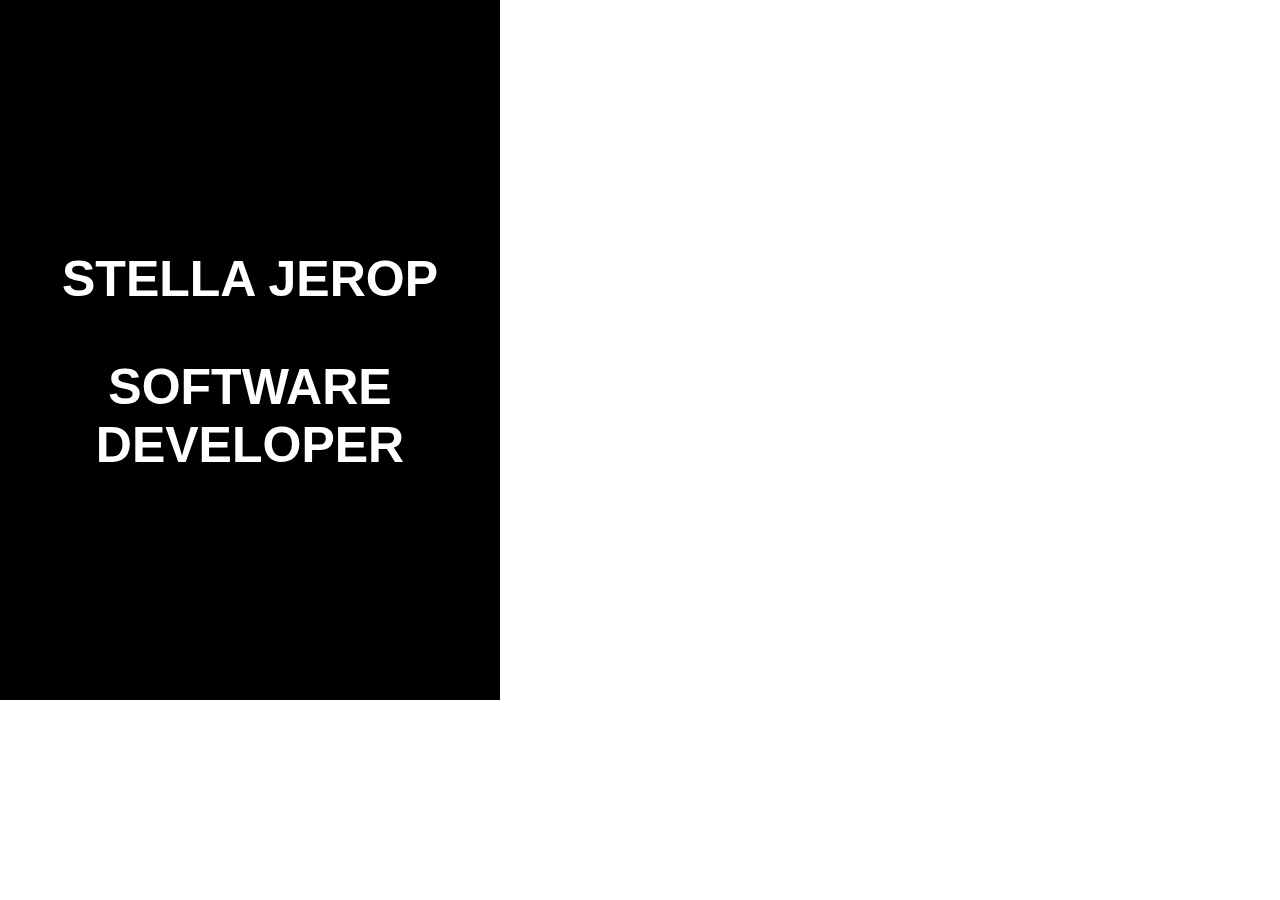
<file: index.html>
<!DOCTYPE html>
<html>
<title>Home page</title>
<link rel="stylesheet" type="text/css" href="css/main.css">
<script src="https://fonts.google.com/specimen/Work+Sans"></script>

<body>

<header>
  <nav>
    <div class="nav">
      <ul>
        <li><a href="index.html" class="active">Home</a></li>
        <li><a href="about.html">About</a></li>
        <li><a href="skills.html">Skills</a></li>
        <li><a href="Projects.html">Projects</a></li>
        <li><a href="contacts.html">Contact</a></li>
      </ul>
    </div>
  </nav>
</header>


 <section>
    <div class="main-container top-part">
     
       <h3 class="title"style="font-size: 50px">
         STELLA
        <a class ="title">JEROP</a>
        </h3>
         <h3 class="title"style="font-size:50px;
         <a class="title">SOFTWARE DEVELOPER</a>
         </h3>
       
    </div>
</section>
</body>
</html>
</file>
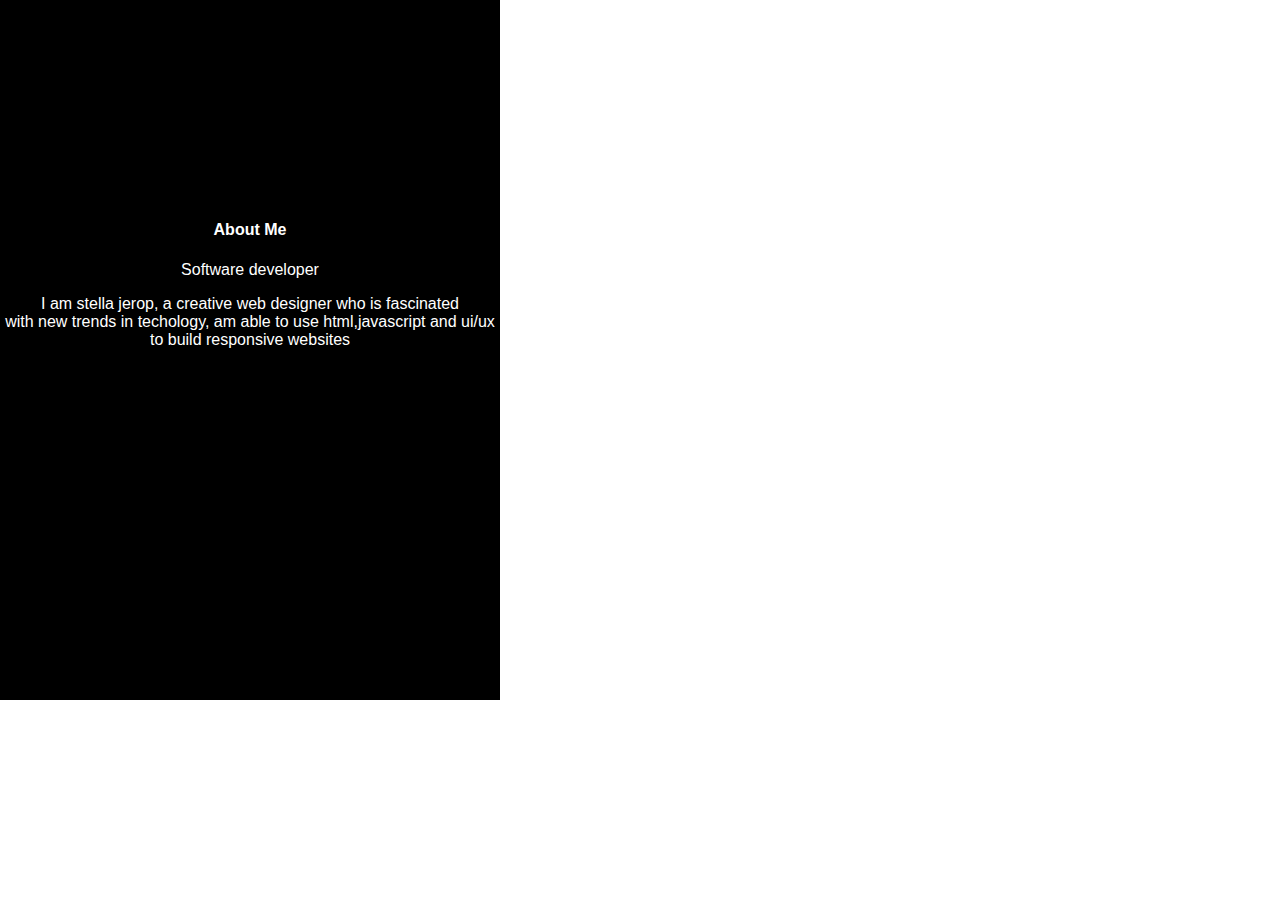
<file: about.html>
<!DOCTYPE html>
<html>
<title>About</title>
<link rel="stylesheet" type="text/css" href="css/main.css">
<script src="https://fonts.google.com/specimen/Work+Sans"></script>

<body>

<header>
  <nav>
    <div class="nav">
      <ul>
        <li><a href="index.html">Home</a></li>
        <li><a href="about.html" class="active">About</a></li>
        <li><a href="skills.html">Skills</a></li>
        <li><a href="Projects.html">Projects</a></li>
        <li><a href="contacts.html">Contact</a></li>
      </ul>
    </div>
  </nav>
</header>


 <section>
    <div class="cont">
        <h4>About Me</h4>
        <p class="title">Software developer</p>
        <p>I am stella jerop, a creative web designer who is fascinated<br> with new trends in techology, am able to use html,javascript and ui/ux <br>to build responsive websites</p>
      </div>
    </div>
</div>
    </div>
 

</section>

     
   
      </section>
     </body>
    </html>
</file>
<file: css/main.css>
html{
   scroll-behavior: smooth;
       
}

body {
   background:
 background-size: cover;
   padding: 0px;
   margin:0px;
   text-decoration: none;
   border-bottom: none;
}

.main-container{
  font-family:'',sans-serif;
  min-height: 490px;
  text-align: center;
  color:white;
  padding-top: 200px;
  background: url(https://slack-imgs.com/?c=1&o1=ro&url=https%3A%2F%2Fimages.pexels.com%2Fphotos%2F3759099%2Fpexels-photo-3759099.jpeg%3Fauto%3Dcompress%26cs%3Dtinysrgb%26dpr%3D2%26h%3D650%26w%3D940);

  background-repeat: no-repeat;
  background-size: cover;
}
div:hover {
  width: 500px;
  height: 500px;
   transition: width 3s;
  transition-delay: 1s;
   background: black;
}

.cont{
  font-family:'',sans-serif;
  min-height: 490px;
  text-align: center;
  color:white;
  padding-top: 200px;
  background: url(https://images.pexels.com/photos/3773407/pexels-photo-3773407.jpeg?auto=compress&cs=tinysrgb&dpr=1&w=500);
  background-color:#c7584e;
  background-repeat: no-repeat;
  background-size: cover;

}
.conte{
  font-family:'',sans-serif;
  min-height: 490px;
  text-align: center;
  color:white;
  padding-top: 200px;
  background: url(716B6A);
  background-color:#c7584e;
  background-repeat: no-repeat;
  background-size: cover;

}
.progress {
    width: 70%;
    height: 20px;
    color: #3fb6b2;
    background: #efefef;
}
progress::-webkit-progress-bar {
    background: #efefef;
}
progress::-webkit-progress-value {
    background: #3fb6b2;
}
progress::-moz-progress-bar {
    color: #3fb6b2;
    background: #efefef;
}

.top-part hr{
  width: 600px;
}

.navigation-bar ul li a{
 text-decoration:none;

}

.nav ul{
  float: right;
  list-style-type: none;
  margin: 40px;
}

.nav a:hover{
    color:gray;
    background: black;
    filter:brightness(50%);
    text-shadow: -1px -1px -1px darkgray;
  }


.nav ul li{
  display: inline-block;
  font-family:'opensans-regular',sans-serif;
}

.nav ul li a{
  padding: 8px 25px;
  color: white;
  font-size: 20px;
  text-decoration: none;
}

.content{
 padding-top: 100px;
padding-bottom: 100px;
color: #7A7A7A;;
text-align: center;
font-size: 20px;
width: 60%;
margin: 0 auto;

}
.about{
  background-color: #2B2B2B;
}


.container{
height: 180px;
background: #838C95;
 padding-top: 100px;
padding-bottom: 300px;
font-size: 30px;
color:white;

}
h5{
  text-align: center;

}

.footer{
text-align: center;
background-color:rgb(0,0,0,0.8);
padding-top: 100px;
padding-bottom: 90px;
font-size: 20px;
color:white;

}

.footer {
    font-size:20px;
   
}
.p{
  text-align: center;
  background-color:rgb(0,0,0,0,8);
  padding-top:top:100px;
  padding-bottom:90px;
  font-size:20px;
}
.button {

  padding: 8px 15px;
  font-size: 14px;
  min-width: 160px;
  text-align: center;
  border-radius: 0;
  text-transform: uppercase;
  -webkit-transition: all 0.2s ease-in-out;
  -moz-transition: all 0.2s ease-in-out;
  -ms-transition: all 0.2s ease-in-out;
  -o-transition: all 0.2s ease-in-out;
  transition: all 0.2s ease-in-out;
}
.button-1 {
    display: block;
    text-align: center;
    background: black;
    border-radius: 3px;
    color: #fff;
    width: 180
px;
    height: 50px;
    font-size: 20px;
    line-height: 50px;
    margin: 0 auto;
}
.button-1:hover {
    background-color: #02b8dd;
    color: darkblue;
}
</file>
